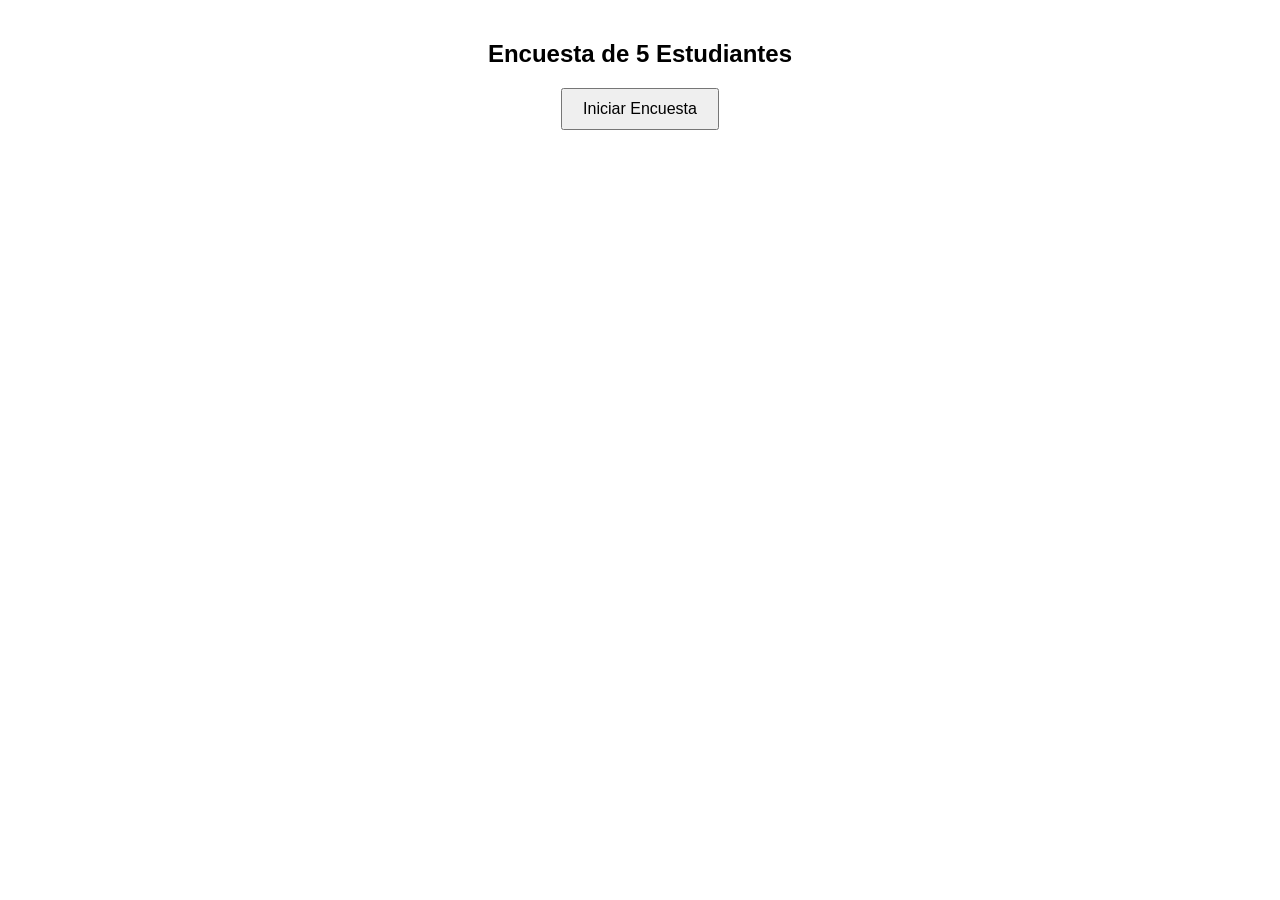
<file: Semana12/minicódigo/index.html>
<!DOCTYPE html>
<html lang="es">

<head>
  <meta charset="UTF-8">
  <title>Microproyecto - Encuesta de Notas</title>
  <link rel="stylesheet" href="main.css">
  <script src="script.js" defer></script>
</head>

<body>
  <h2>Encuesta de 5 Estudiantes</h2>
  <button onclick="iniciarEncuesta()">Iniciar Encuesta</button>
</body>

</html>
</file>
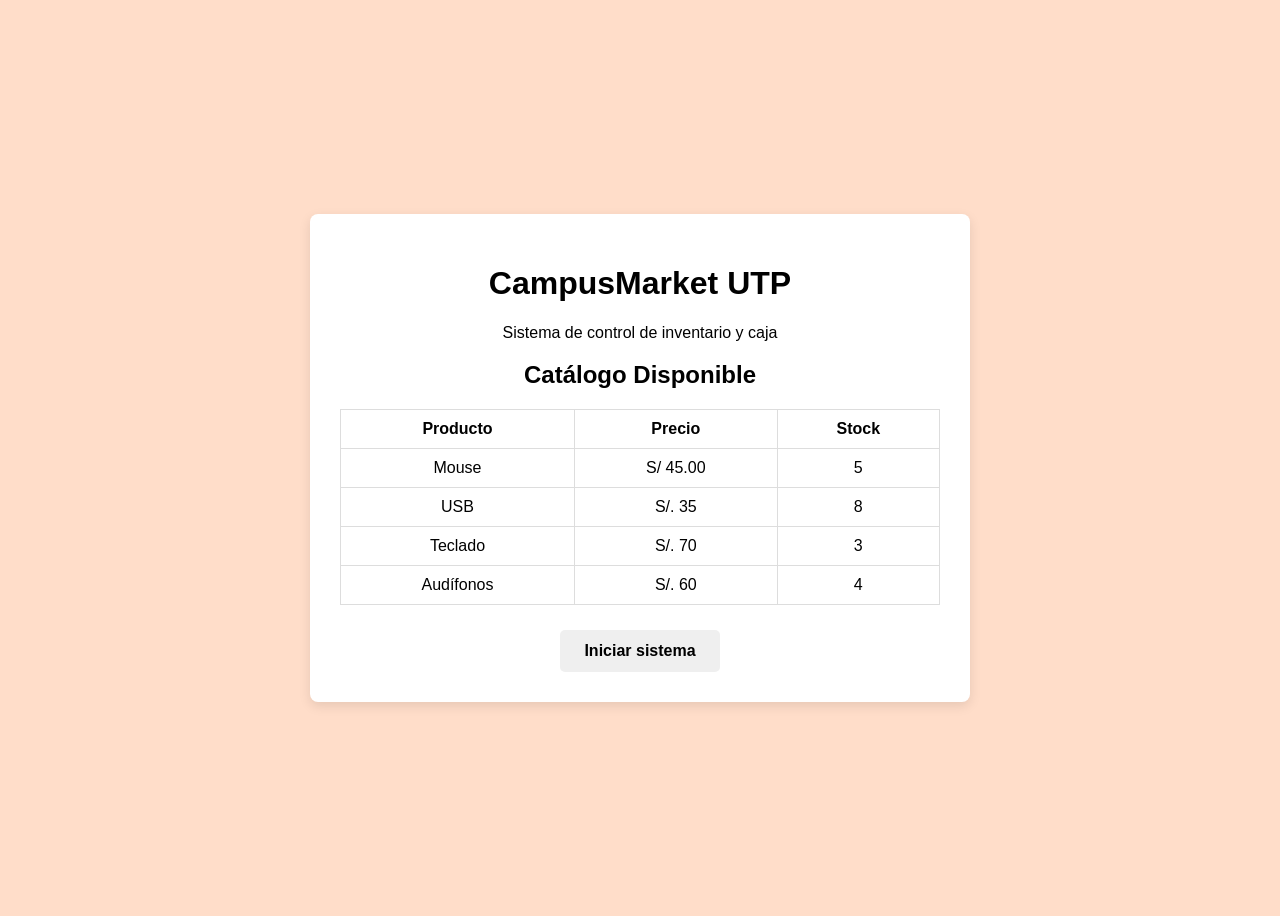
<file: Semana12/Reto Final/index.html>
<!DOCTYPE html>
<html lang='en'>

<head>
    <meta charset='utf-8'>
    <meta name='viewport' content='width=device-width, initial-scale=1'>
    <title>Page Title</title>
    <link rel='stylesheet' href='estilos.css'>
    <script src="script.js" defer></script>
</head>

<body>
    <div class="container">
        <header>
            <h1>CampusMarket UTP</h1>
            <p>Sistema de control de inventario y caja</p>
        </header>

        <section class="catalog-section">
            <h2>Catálogo Disponible</h2>
            <table id="product-table">
                <thead>
                    <tr>
                        <th>Producto</th>
                        <th>Precio</th>
                        <th>Stock</th>
                    </tr>
                </thead>
                <tbody>
                    <tr>
                        <td>Mouse</td>
                        <td>S/ 45.00</td>
                        <td id="stock-0">5</td>
                    </tr>
                    <tr>
                        <td>USB</td>
                        <td>S/. 35</td>
                        <td id="stock-1">8</td>
                    </tr>
                    <tr>
                        <td>Teclado</td>
                        <td>S/. 70</td>
                        <td id="stock-2">3</td>
                    </tr>
                    <tr>
                        <td>Audífonos</td>
                        <td>S/. 60</td>
                        <td id="stock-3">4</td>
                    </tr>
                </tbody>
            </table>
        </section>

        <button onclick="iniciarCampusMarket()">Iniciar sistema</button>
    </div>
</body>

</html>
</file>
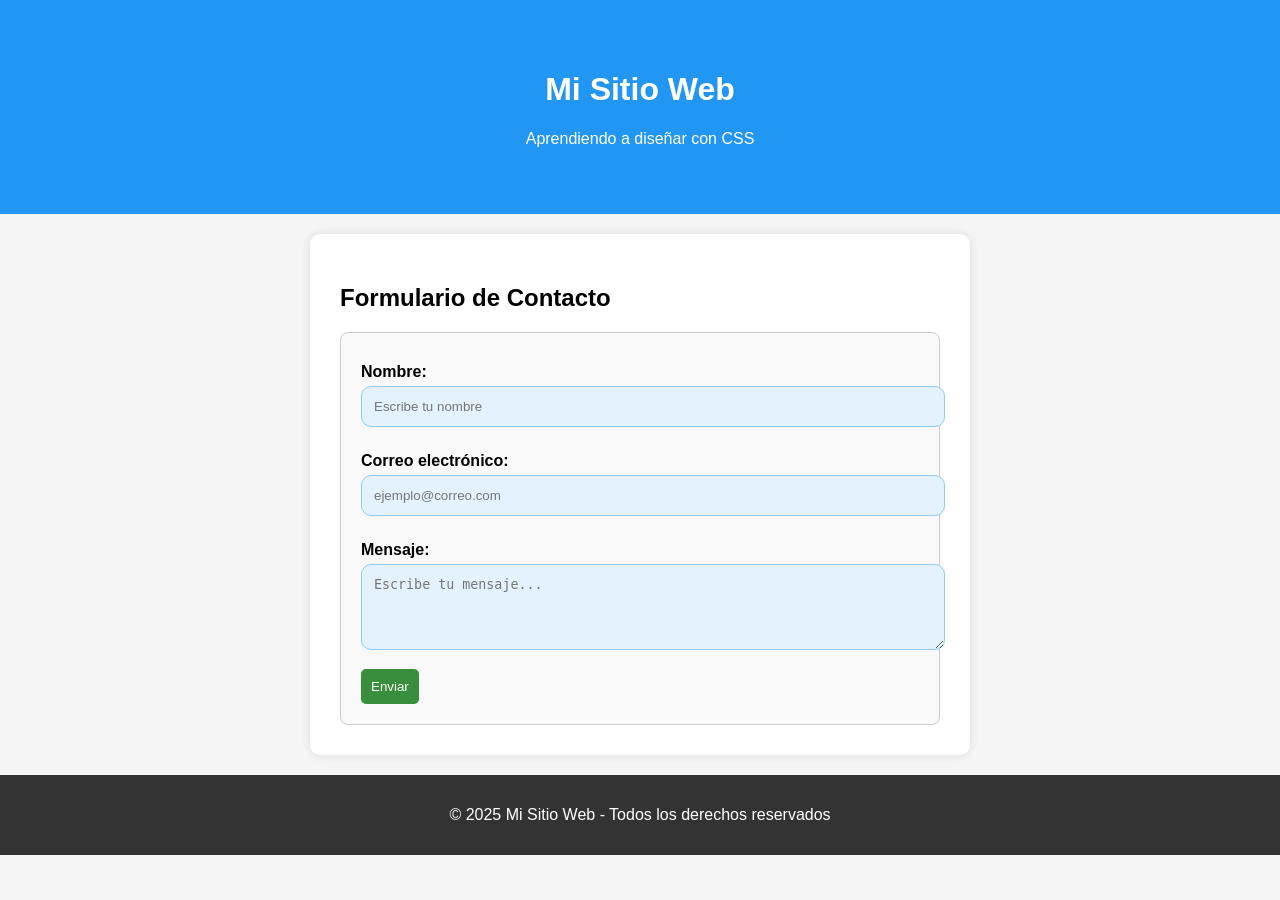
<file: Semana04/proyecto_modelo_semana4/proyecto_modelo.html>
<!DOCTYPE html>
<html lang="es">
<head>
  <meta charset="UTF-8">
  <title>Imagen centrada con CSS</title>
  <link rel="stylesheet" href="styles.css">
</head>
<body>

    <header>
        <h1>Mi Sitio Web</h1>
        <p>Aprendiendo a diseñar con CSS</p>
    </header>
    
    <main>
        <h2>Formulario de Contacto</h2>
    
        <form>
          <label for="nombre">Nombre:</label>
          <input type="text" id="nombre" name="nombre" placeholder="Escribe tu nombre" required>
    
          <label for="email">Correo electrónico:</label>
          <input type="email" id="email" name="email" placeholder="ejemplo@correo.com" required>
    
          <label for="mensaje">Mensaje:</label>
          <textarea id="mensaje" name="mensaje" rows="4" placeholder="Escribe tu mensaje..."></textarea>
    
          <button type="submit">Enviar</button>
        </form>
    </main>
    
      <footer>
        <p>© 2025 Mi Sitio Web - Todos los derechos reservados</p>
      </footer>
    
</body>
</html>
</file>
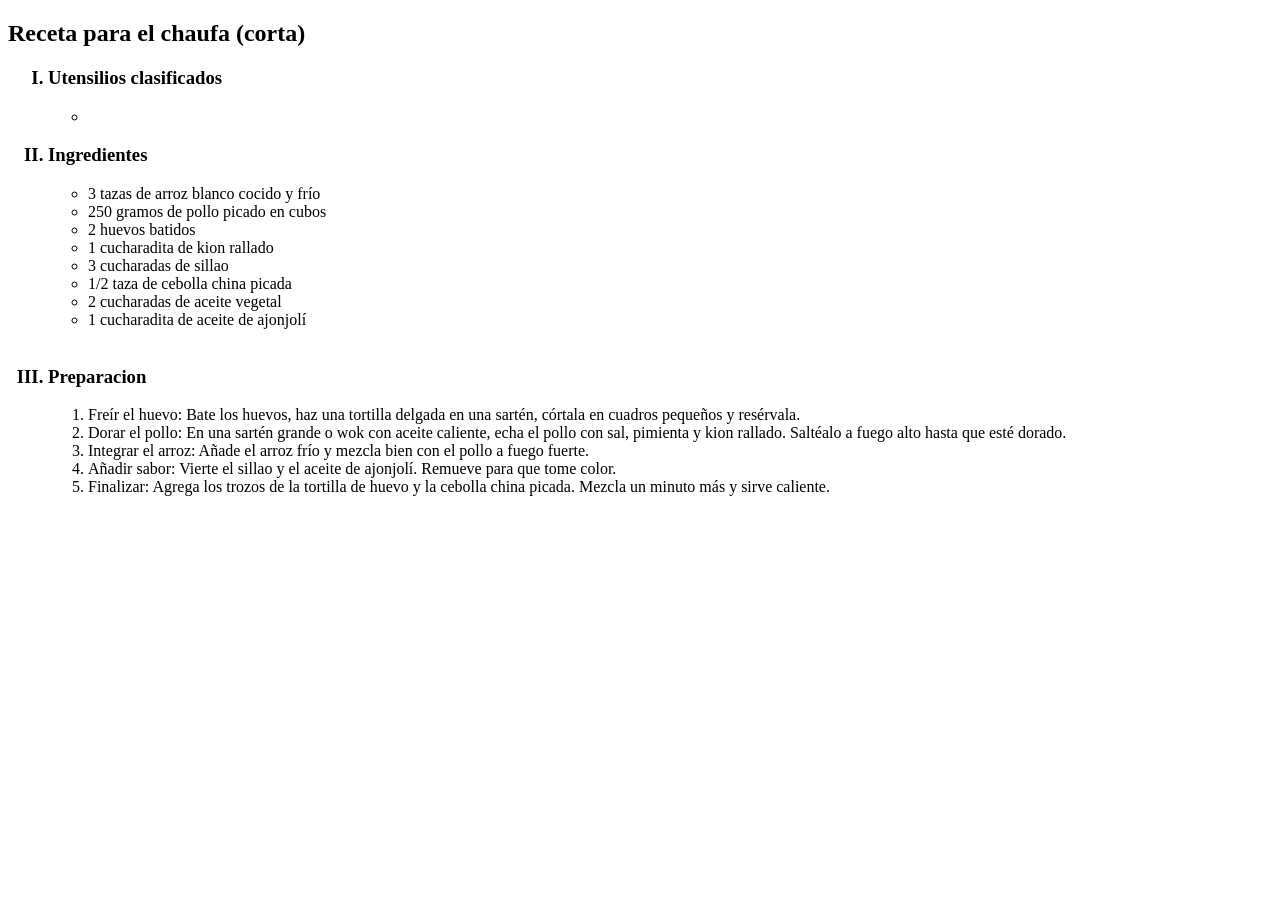
<file: Semana02/Semana02 Ejercicios/Listas/ej1lista.html>
<!DOCTYPE html>
<html lang="es">
<head>
    <meta charset="UTF-8">
    <meta name="viewport" content="width=device-width, initial-scale=1.0">
    <title>Ejercicio 1 (Listas)</title>
</head>
<body>
    <h2>Receta para el chaufa (corta)</h2>
    <ol>
        <h3><li type="I">Utensilios clasificados</h3>
            <ul>
                <li></li>

            </ul>
        </li>
        <h3><li type="I">Ingredientes</h3>
            <ul>
                <li>3 tazas de arroz blanco cocido y frío</li>
                <li>250 gramos de pollo picado en cubos</li>
                <li>2 huevos batidos</li>
                <li>1 cucharadita de kion rallado</li>
                <li>3 cucharadas de sillao</li>
                <li>1/2 taza de cebolla china picada</li>
                <li>2 cucharadas de aceite vegetal</li>
                <li>1 cucharadita de aceite de ajonjolí</li>
            </ul>
            <br>
        <h3></li><li type="I">Preparacion</h3>
            <ol>
                <li>Freír el huevo: Bate los huevos, haz una tortilla delgada en una sartén, córtala en cuadros pequeños y resérvala.</li>
                <li>Dorar el pollo: En una sartén grande o wok con aceite caliente, echa el pollo con sal, pimienta y kion rallado. Saltéalo a fuego alto hasta que esté dorado.</li>
                <li>Integrar el arroz: Añade el arroz frío y mezcla bien con el pollo a fuego fuerte.</li>
                <li>Añadir sabor: Vierte el sillao y el aceite de ajonjolí. Remueve para que tome color.</li>
                <li>Finalizar: Agrega los trozos de la tortilla de huevo y la cebolla china picada. Mezcla un minuto más y sirve caliente.</li>
            </ol>
        </li>
    </ol>
</body>
</html>
</file>
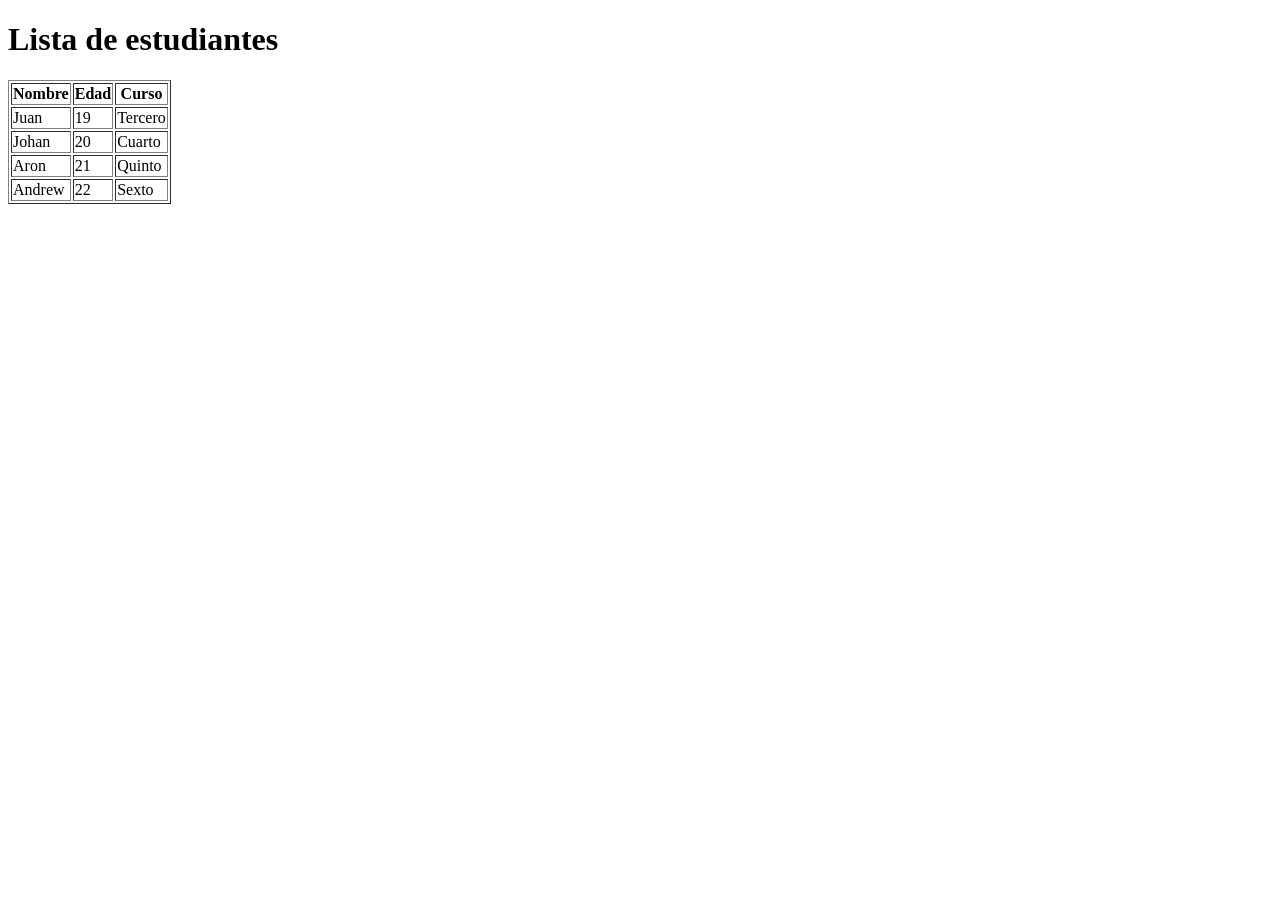
<file: Semana02/Semana02 Ejercicios/Tablas/ej1tabla.html>
<!DOCTYPE html>
<html lang="es">
<head>
    <meta charset="UTF-8">
    <meta name="viewport" content="width=device-width, initial-scale=1.0">
    <title>Ejercicio 1</title>
</head>
<body>
    <h1>Lista de estudiantes</h1>
    <table border="1">
        <tr>
            <th>Nombre</th>
            <th>Edad</th>
            <th>Curso</th>
        </tr>
        <tr>
            <td>Juan</td>
            <td>19</td>
            <td>Tercero</td>
        </tr>
        <tr>
            <td>Johan</td>
            <td>20</td>
            <td>Cuarto</td>
        </tr>
        <tr>
            <td>Aron</td>
            <td>21</td>
            <td>Quinto</td>
        </tr>
        <tr>
            <td>Andrew</td>
            <td>22</td>
            <td>Sexto</td>
        </tr>
    </table>
</body>
</html>
</file>
<file: Semana12/minicódigo/main.css>
body {
      font-family: Arial, sans-serif;
      margin: 40px;
      text-align: center;
    }
    button {
      padding: 10px 20px;
      font-size: 16px;
      cursor: pointer;
    }
</file>
<file: Semana12/Reto Final/estilos.css>
body {
    font-family: Arial, sans-serif;
    background-color: #ffddc9;
    display: flex;
    justify-content: center;
    align-items: center;
    min-height: 100vh;
}

.container {
    background: #ffffff;
    padding: 30px;
    border-radius: 8px;
    box-shadow: 0 4px 12px rgb(0, 0, 0, 0.1);
    max-width: 600px;
    width: 100%;
    text-align: center;
}

table {
    width: 100%;
    border-collapse: collapse;
    margin-bottom: 25px;
}

table th, table td {
    border: 1px solid #ddd;
    padding: 10px;
    text-align: center;
}

button {
    color: black;
    border: none;
    padding: 12px 24px;
    font-size: 16px;
    font-weight: bold;
    border-radius: 5px;
    cursor: pointer;
}
</file>
<file: Semana04/proyecto_modelo_semana4/styles.css>
body {
    font-family: Arial, sans-serif;
    background-color: #f5f5f5;
    margin: 0;
    padding: 0;
}

header {
    background-color: #2196f3;
    color: white;
    text-align: center;
    padding: 50px;
}

main {
    background-color: white;
    padding: 30px;
    margin: 20px auto;
    max-width: 600px;
    border-radius: 10px;
    box-shadow: 0 0 10px rgba(0, 0, 0, 0.1);
}

footer {
    background-color: #333;
    color: white;
    text-align: center;
    padding: 15px;
}

form {
    background-color: #f9f9f9;
    padding: 20px;
    border-radius: 8px;
    border: 1px solid #ccc;
}

label {
    display: block;
    margin-top: 10px;
    font-weight: bold;
}

input,
textarea {
    width: 100%;
    padding: 12px;
    margin-top: 5px;
    margin-bottom: 15px;
    border-radius: 10px;
    border: 1px solid #90caf9;
    background-color: #e3f2fd;
}

button {
    background-color: #388e3c;
    color: white;
    padding: 10px;
    border: none;
    border-radius: 5px;
    cursor: pointer;
    transition: 0.3s;
}

/* ej4 */
button:hover {
    background-color: #66bb6a;
}

img {
    display: block;
    margin: 20px auto;
    width: 300px;
}

button {
    background-color: #388e3c;
    color: white;
    padding: 10px;
    border: none;
    border-radius: 5px;
    cursor: pointer;
    transition: 0.3s;
}

button:hover {
    background-color: #66bb6a;
}
</file>
